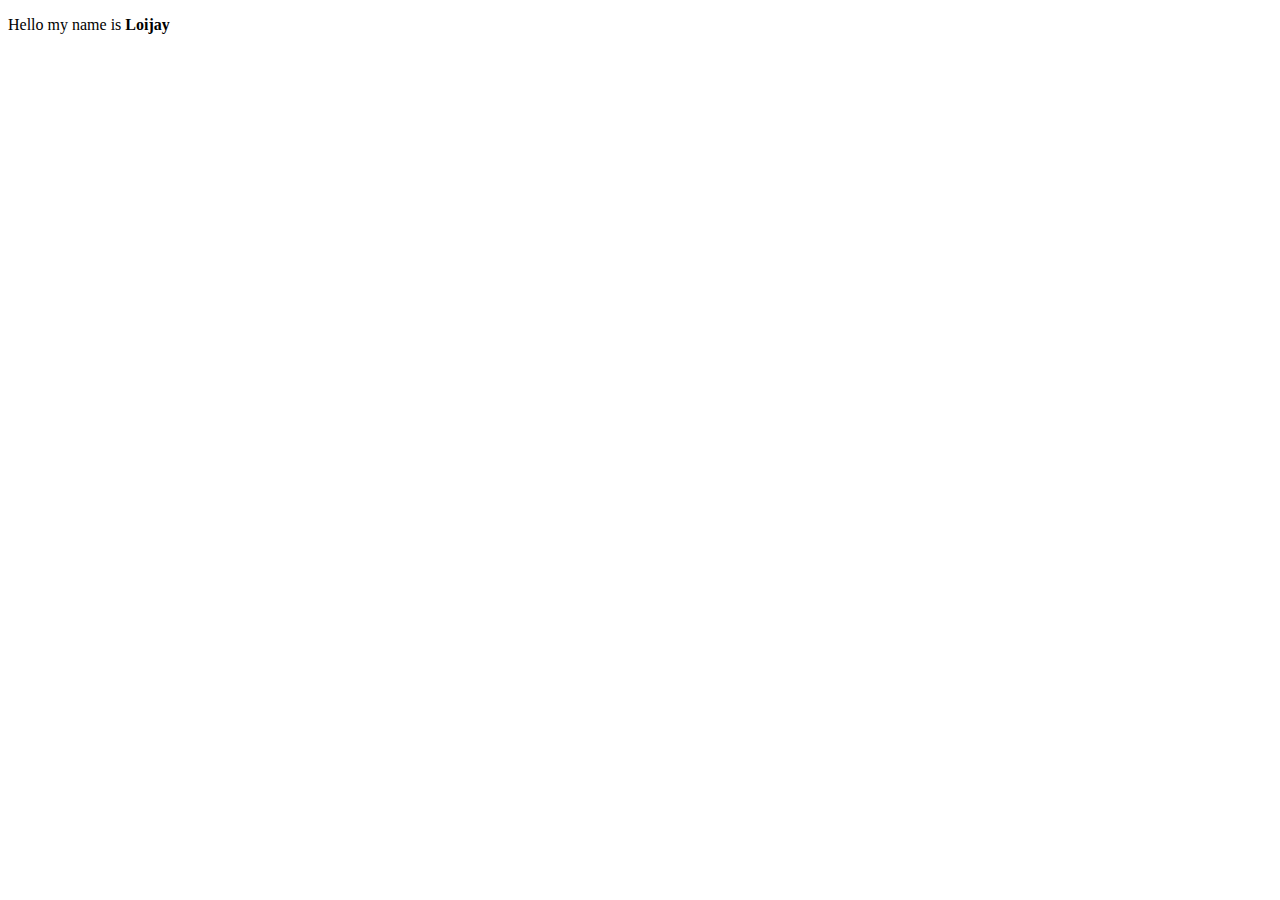
<file: index.html>
<!DOCTYPE html>
<html>
    <head>
        <title>Text and Element & Formatting</title>
    </head>

    <body>
       
        <p>Hello my name is <b>Loijay</b></p>
        
        <!--
        <b>Bold</b> <br>
        <strong>Strong</strong> <br>
        <i>Italic</i> <br>
        <em>Emphasized</em> <br>
        <mark>Marked</mark> <br>
        <small>Small</small> <br>
        <del>Deleted</del> <br>
        <ins>Inserted</ins> <br>
        <sub>Subscript</sub> <br>
        <sup>Supersubscript</sup> <br>
        -->
        <!--
        <p>Hello world!</p>
        <h1>This Heading 1</h1>
        <h2>This Heading 2</h2>
        <h3>This Heading 3</h3>
        <h4>This Heading 4</h4>
        <h5>This Heading 5</h5>
        <h6>This Heading 6</h6>
        -->
    </body>
</html>
</file>
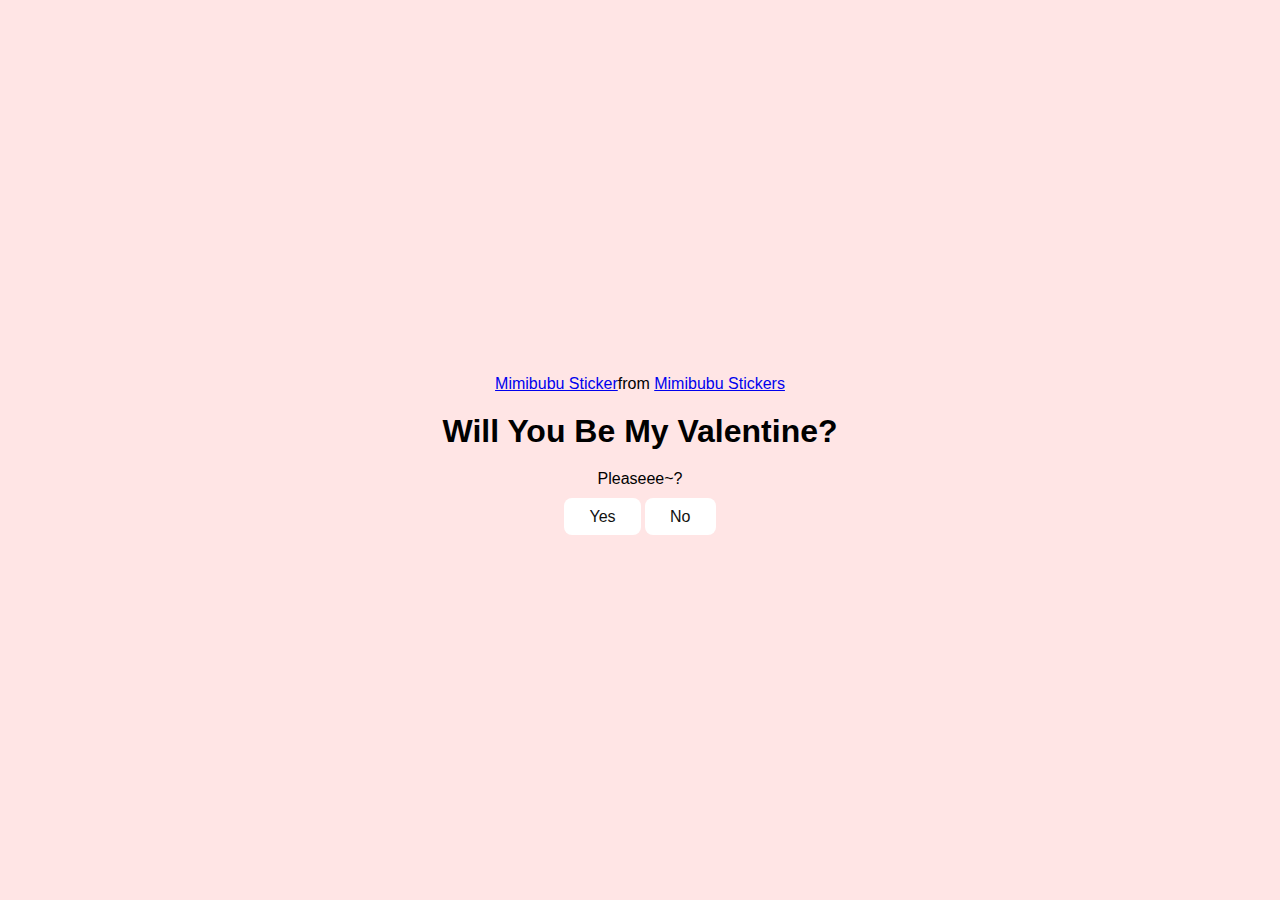
<file: Ask her out/index1.html>
<!DOCTYPE html>
<html lang="en">
<head>
    <meta charset="UTF-8">
    <meta name="viewport" content="width=device-width, initial-scale=1.0">
    <title>Ask Her Out</title>
    <link rel="stylesheet" href="style1.css">
</head>
<body>
    <div class="container">
        <div class="tenor-gif-embed" data-postid="22393551" data-share-method="host" data-aspect-ratio="1.00946" data-width="100%"><a href="https://tenor.com/view/mimibubu-gif-22393551">Mimibubu Sticker</a>from <a href="https://tenor.com/search/mimibubu-stickers">Mimibubu Stickers</a></div> <script type="text/javascript" async src="https://tenor.com/embed.js"></script>        <h1>Will You Be My Valentine?</h1>
        <p>Pleaseee~?</p>
        <div class="btn">
        <a href="yes.html">Yes</a>
        <a href="no.html">No</a>
        </div>
    </div>
</body>
</html>
</file>
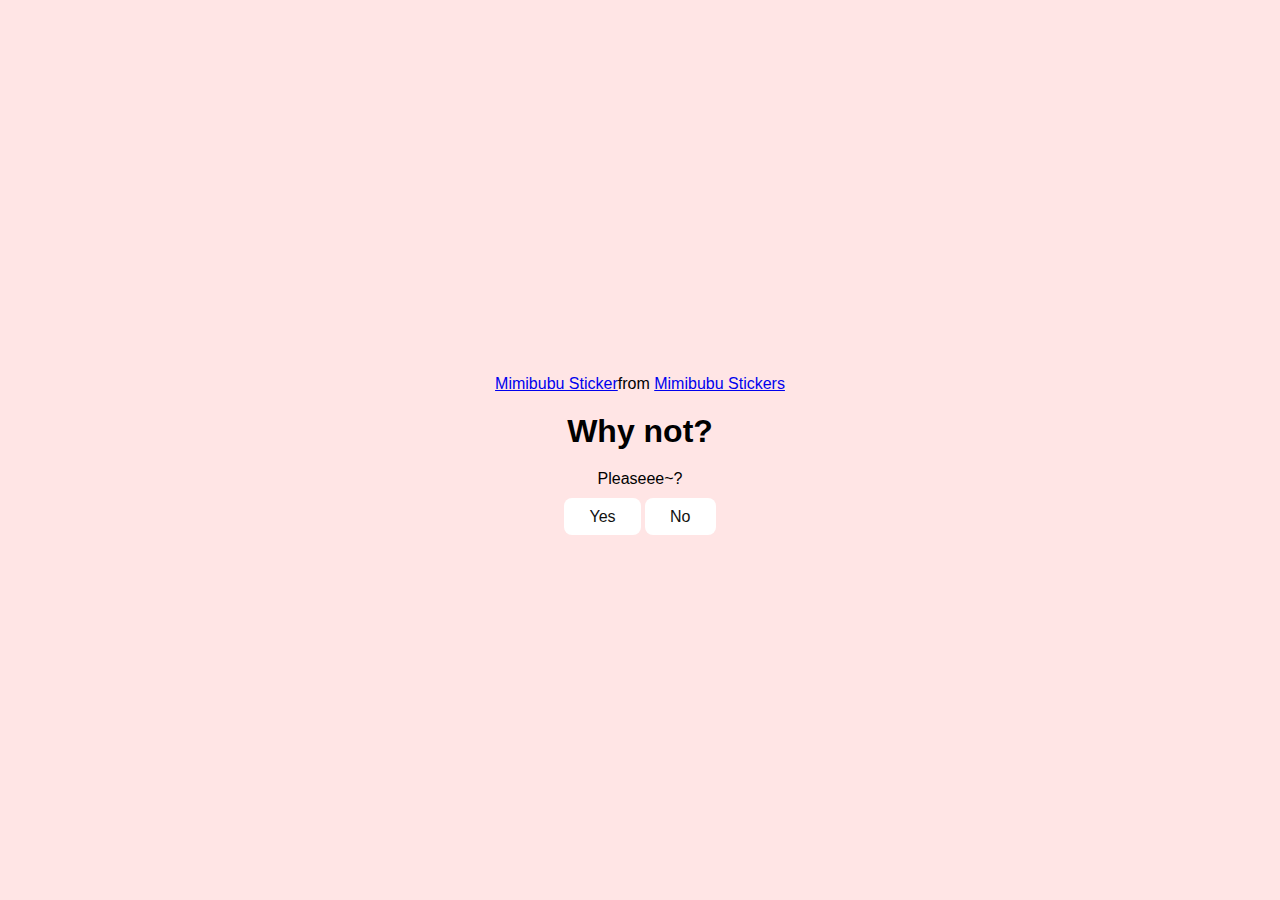
<file: Ask her out/no.html>
<!DOCTYPE html>
<html lang="en">
<head>
    <meta charset="UTF-8">
    <meta name="viewport" content="width=device-width, initial-scale=1.0">
    <title>Ask Her Out</title>
    <link rel="stylesheet" href="style1.css">
</head>
<body>
    <div class="container">
        <div class="tenor-gif-embed" data-postid="23673577" data-share-method="host" data-aspect-ratio="0.890625" data-width="100%"><a href="https://tenor.com/view/mimibubu-gif-23673577">Mimibubu Sticker</a>from <a href="https://tenor.com/search/mimibubu-stickers">Mimibubu Stickers</a></div> <script type="text/javascript" async src="https://tenor.com/embed.js"></script>        
        <h1>Why not?</h1>
        <p>Pleaseee~?</p>
        <div class="btn">
        <a href="yes.html">Yes</a>
        <a href="no1.html">No</a>
        </div>
    </div>
</body>
</html>
</file>
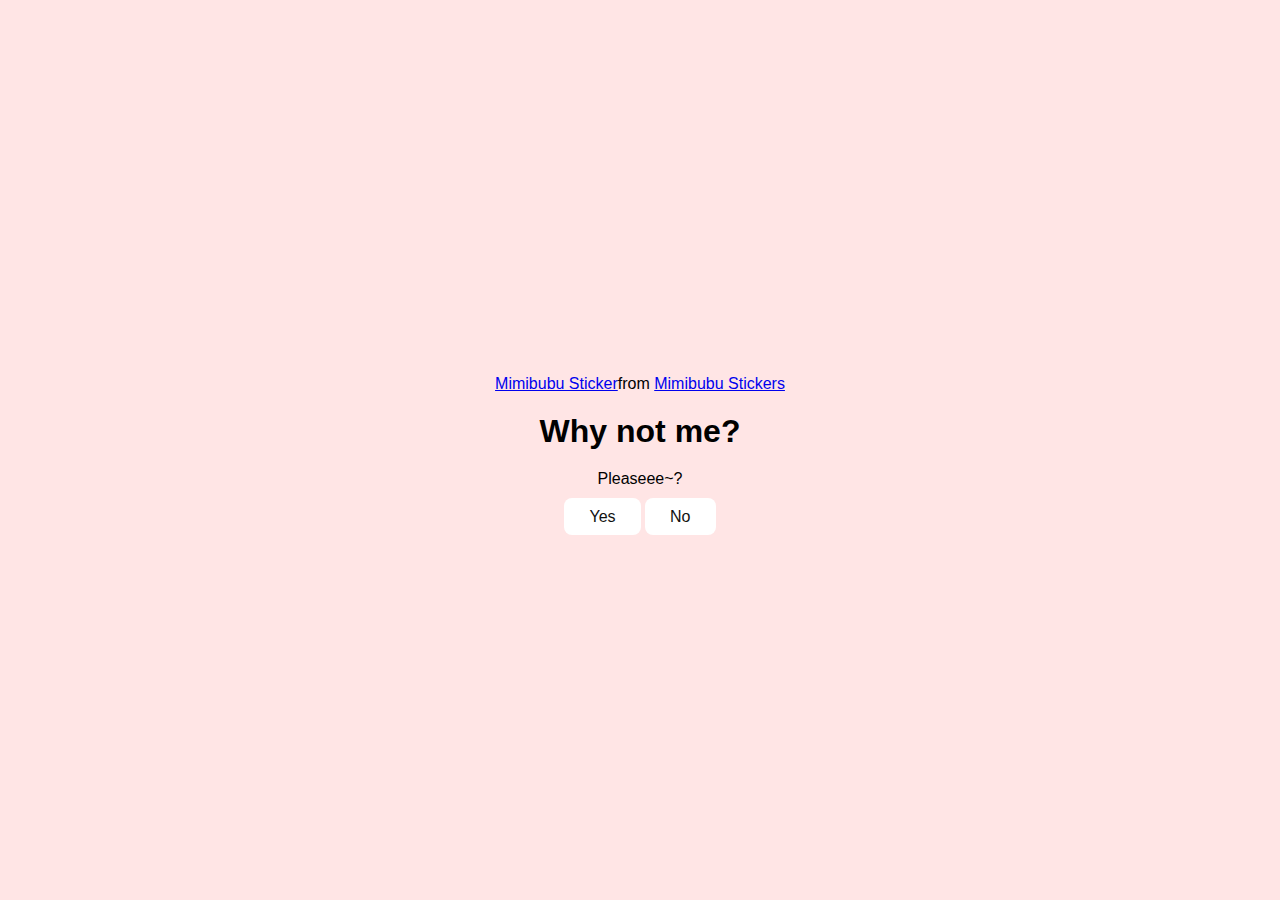
<file: Ask her out/no1.html>
<!DOCTYPE html>
<html lang="en">
<head>
    <meta charset="UTF-8">
    <meta name="viewport" content="width=device-width, initial-scale=1.0">
    <title>Ask Her Out</title>
    <link rel="stylesheet" href="style1.css">
</head>
<body>
    <div class="container">
        <div class="tenor-gif-embed" data-postid="22591464" data-share-method="host" data-aspect-ratio="0.871875" data-width="100%"><a href="https://tenor.com/view/mimibubu-gif-22591464">Mimibubu Sticker</a>from <a href="https://tenor.com/search/mimibubu-stickers">Mimibubu Stickers</a></div> <script type="text/javascript" async src="https://tenor.com/embed.js"></script>        
        <h1>Why not me? </h1>
        <p>Pleaseee~?</p>
        <div class="btn">
        <a href="yes.html">Yes</a>
        <a href="no2.html">No</a>
        </div>
    </div>
</body>
</html>
</file>
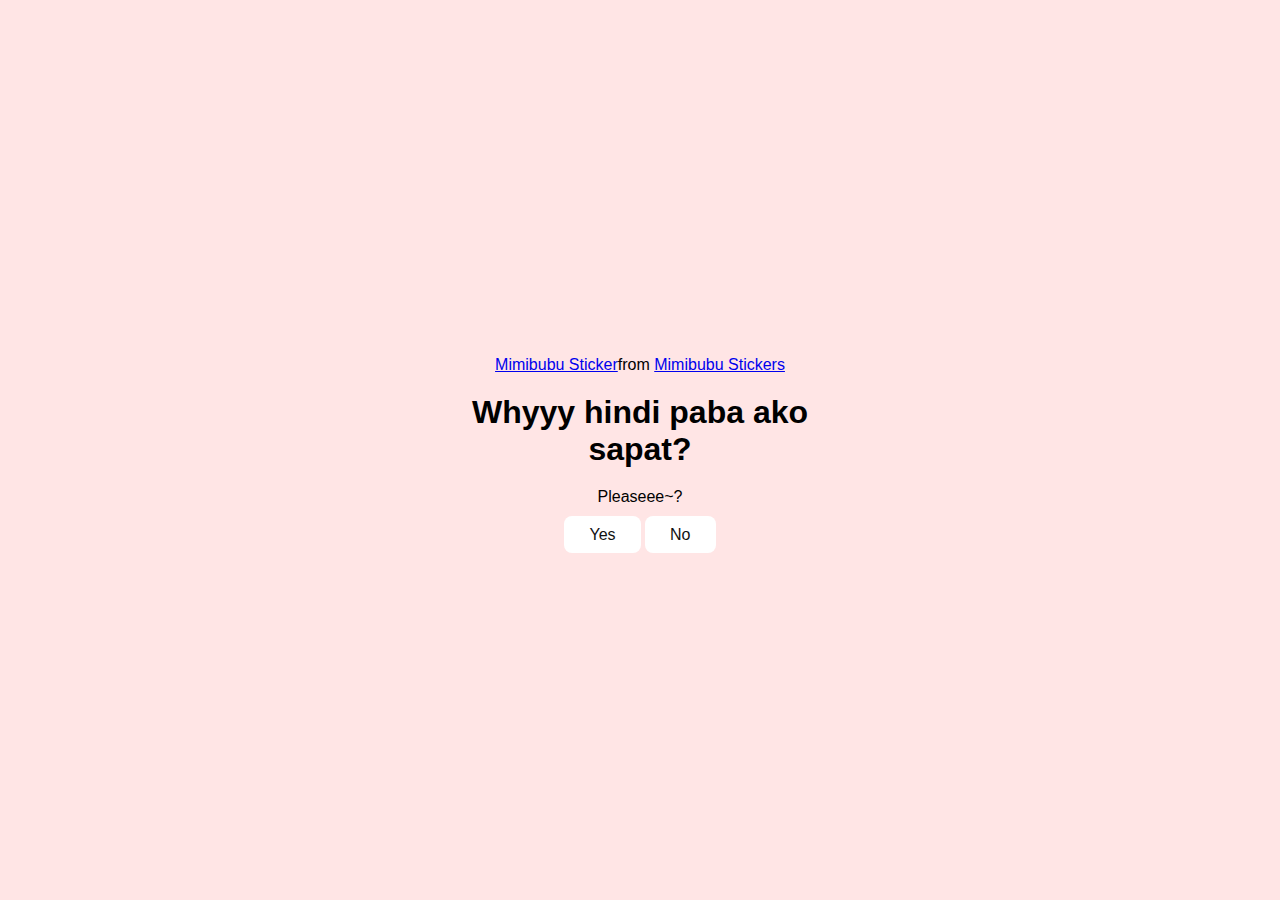
<file: Ask her out/no2.html>
<!DOCTYPE html>
<html lang="en">
<head>
    <meta charset="UTF-8">
    <meta name="viewport" content="width=device-width, initial-scale=1.0">
    <title>Ask Her Out</title>
    <link rel="stylesheet" href="style1.css">
</head>
<body>
    <div class="container">
        <div class="tenor-gif-embed" data-postid="22393771" data-share-method="host" data-aspect-ratio="1.09966" data-width="100%"><a href="https://tenor.com/view/mimibubu-gif-22393771">Mimibubu Sticker</a>from <a href="https://tenor.com/search/mimibubu-stickers">Mimibubu Stickers</a></div> <script type="text/javascript" async src="https://tenor.com/embed.js"></script>       <h1>Whyyy hindi paba ako sapat?</h1>
        <p>Pleaseee~?</p>
        <div class="btn">
        <a href="yes.html">Yes</a>
        <a href="#" id="move-random">No</a>
        </div>
    </div>
    <script src="./script.js"></script>
</body>
</html>
</file>
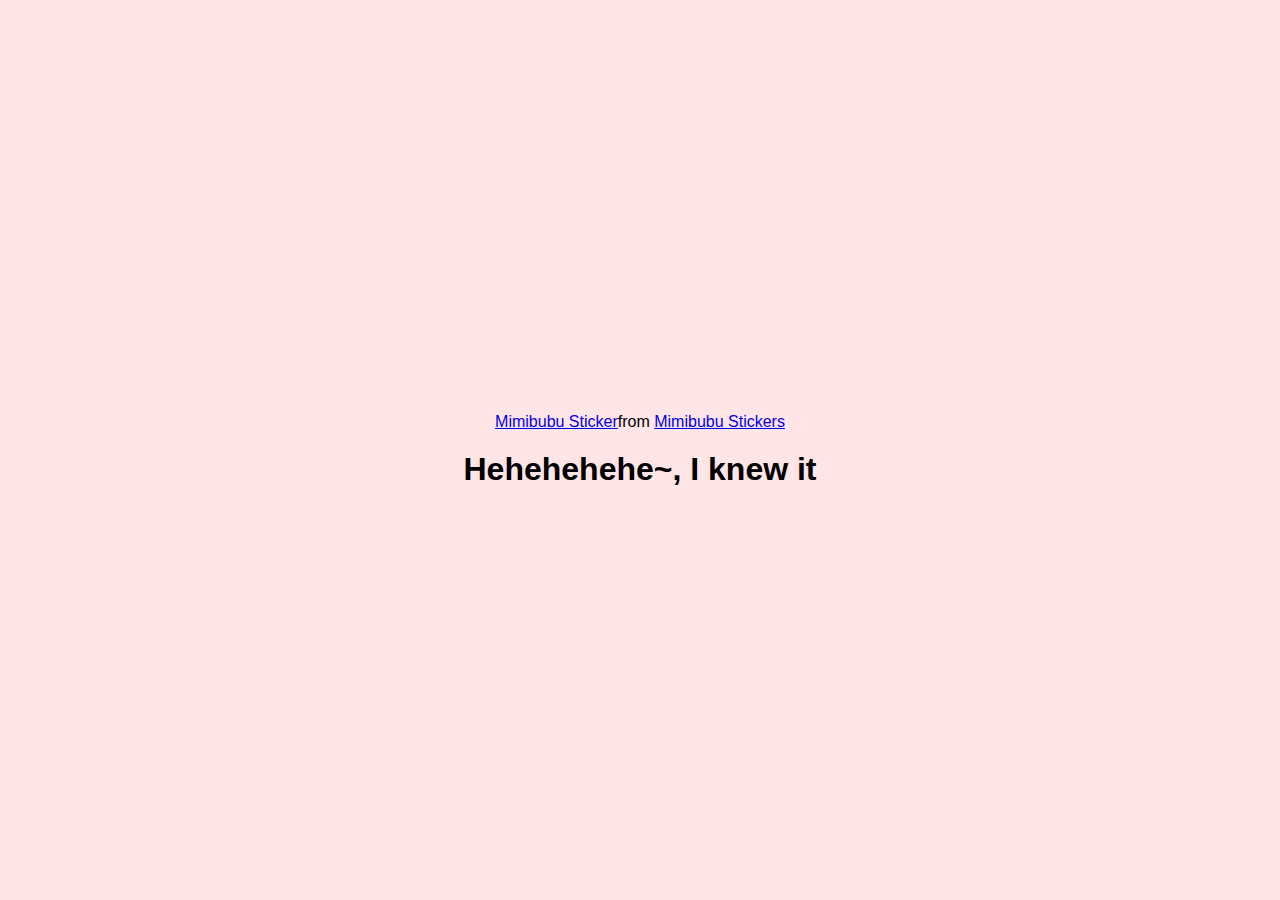
<file: Ask her out/yes.html>
<!DOCTYPE html>
<html lang="en">
<head>
    <meta charset="UTF-8">
    <meta name="viewport" content="width=device-width, initial-scale=1.0">
    <title>Ask Her Out</title>
    <link rel="stylesheet" href="style1.css">
</head>
<body>
    <div class="container">
        <div class="tenor-gif-embed" data-postid="22701445" data-share-method="host" data-aspect-ratio="0.990625" data-width="100%"><a href="https://tenor.com/view/mimibubu-gif-22701445">Mimibubu Sticker</a>from <a href="https://tenor.com/search/mimibubu-stickers">Mimibubu Stickers</a></div> <script type="text/javascript" async src="https://tenor.com/embed.js"></script>        
        <h1>Hehehehehe~, I knew it</h1>
        </div>
</body>
</html>
</file>
<file: Ask her out/style1.css>
* {
    margin: 0;
    padding: 0;
    box-sizing: border-box;
    font-family: sans-serif;
}
body {
    width: 100%;
    min-height: 100vh;
    display: flex;
    justify-content: center;
    align-items: center;
    background-color: #ffe5e5;
}

.container {
    display: flex;
    flex-direction: column;
    text-align: center;
    align-items: center;
    gap: 20px;
    max-width: 400px;
    margin: 20px;
}
.container .tenor.gif.embed {
    display: flex;
    max-width: 100px;

}
.container btn {
    display: flex;
    gap: 25px;
}
.btn a {
    text-decoration: none;
    color: #111;
    background-color: #fff;
    padding: 10px 25px;
    border-radius: 8px;
    box-shadow: 0.5rem 1rem 3rem hs1(0, 0%, 0%, 0.3);
}
</file>
